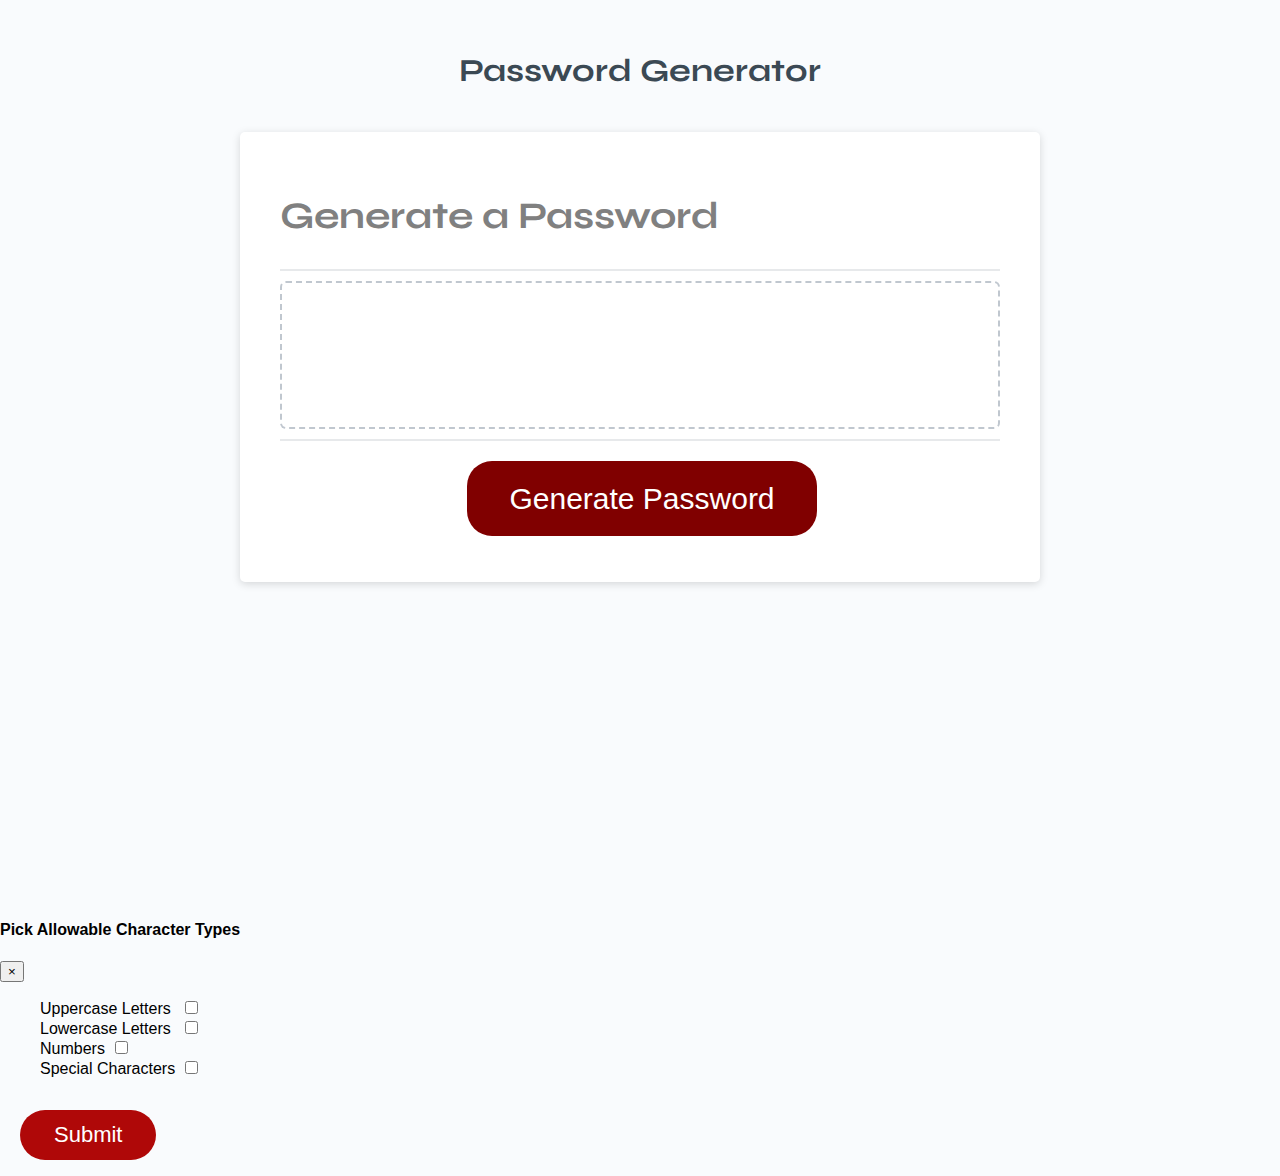
<file: index.html>
<!DOCTYPE html>
<html lang="en">
  
  <head>
    <meta charset="UTF-8" />
    <meta name="viewport" content="width=device-width, initial-scale=1.0" />
    <meta http-equiv="X-UA-Compatible" content="ie=edge" />
    <title>Password Generator</title>
    <link rel="stylesheet" href="./assets/style.css" />
    <link rel="preconnect" href="https://fonts.gstatic.com">
    <link rel="preconnect" href="https://fonts.gstatic.com">
    <link href="https://fonts.googleapis.com/css2?family=Syne&display=swap" rel="stylesheet">
    <link rel="stylesheet" href="https://cdn.jsdelivr.net/npm/bootstrap@4.5.3/dist/css/bootstrap.min.css" integrity="sha384-TX8t27EcRE3e/ihU7zmQxVncDAy5uIKz4rEkgIXeMed4M0jlfIDPvg6uqKI2xXr2" crossorigin="anonymous">
    <script src="https://code.jquery.com/jquery-3.5.1.slim.min.js" integrity="sha384-DfXdz2htPH0lsSSs5nCTpuj/zy4C+OGpamoFVy38MVBnE+IbbVYUew+OrCXaRkfj" crossorigin="anonymous"></script>
    <script src="https://cdn.jsdelivr.net/npm/bootstrap@4.5.3/dist/js/bootstrap.bundle.min.js" integrity="sha384-ho+j7jyWK8fNQe+A12Hb8AhRq26LrZ/JpcUGGOn+Y7RsweNrtN/tE3MoK7ZeZDyx" crossorigin="anonymous"></script>
    <link rel="canonical" href="https://getbootstrap.com/docs/4.0/components/modal/">
 </head>
 <body>
    <div class="wrapper">
      <header>
        <h1>Password Generator</h1>
      </header>
      <div class="card">
        <div class="card-header bg-white" style="border:none;";>
          <h2 style="color:gray;">Generate a Password</h2>
        </div>
        <div class="card-body">
          <textarea readonly
            id="password"
            placeholder="Your Secure Password"
            aria-label="Generated Password">
          </textarea>
        </div>
        <div class="card-footer" style="border:none; background-color: white;">
          <button id="generate" class="btn" style="color:white; background-color:maroon; height:75px; width:350px; font-size:30px; margin-top: 20px;">Generate Password</button>
        </div>
      </div>
    </div>

  
 
    <div class="modal" tabindex="-1" id="checkboxModal">
      <div class="modal-dialog">
        <div class="modal-content">
          <div class="modal-header">
            <h4 class="modal-title">Pick Allowable Character Types</h4>
            <button type="button" class="close" data-dismiss="modal" aria-label="Close">
              <span aria-hidden="true">&times;</span>
            </button>
          </div>
          <div class="modal-body">
            <ul id="typeChoices" style="list-style-type:none;">
              <li><label>Uppercase Letters </label><input type="checkbox" id="upperType" style="margin-left:10px;" /></li>
              <li><label>Lowercase Letters </label><input type="checkbox" id="lowerType" style="margin-left:10px;" /></li>
              <li><label>Numbers</label><input type="checkbox" id="numbersType" style="margin-left:10px;" /></li>
              <li><label>Special Characters</label><input type="checkbox" id="speCharType" style="margin-left:10px;"/></li>
           </ul>
          </div>
          <div class="modal-footer">
            <input class="btn btn-primary" type="submit" value="Submit" id="typeSubmittal">
          </div>
        </div>
      </div>
    </div>
  </div>
    <script src="./js/script.js"></script>
  </body>
</html>
</file>
<file: assets/style.css>
*,
*::before,
*::after {
  box-sizing: border-box;
}

html,
body,
.wrapper {
  height: 100%;
  margin: 0;
  padding: 0;
  font-family: 'Syne', sans-serif;

}

body {
  font-family: sans-serif;
  background-color: #f9fbfd;
}

.wrapper {
  padding-top: 30px;
  padding-left: 20px;
  padding-right: 20px;
}

header {
  text-align: center;
  padding: 20px;
  padding-top: 0px;
  color: hsl(206, 17%, 28%);
}

.card {
  background-color: hsl(0, 0%, 100%);
  border-radius: 5px;
  border-width: 1px;
  box-shadow: rgba(0, 0, 0, 0.15) 0px 2px 8px 0px;
  color: hsl(206, 17%, 28%);
  font-size: 25px;
  margin: 0 auto;
  max-width: 800px;
  padding: 30px 40px;
}

.card-header::after {
  content: " ";
  display: block;
  width: 100%;
  background: #e7e9eb;
  height: 2px;
}

.card-body {
  min-height: 100px;
}

.card-footer {
  text-align: center;
}

.card-footer::before {
  content: " ";
  display: block;
  width: 100%;
  background: #e7e9eb;
  height: 2px;
}

.card-footer::after {
  content: " ";
  display: block;
  clear: both;
}

.btn {
  border: none;
  background-color: hsl(360, 91%, 36%);
  border-radius: 25px;
  box-shadow: rgba(0, 0, 0, 0.1) 0px 1px 6px 0px rgba(0, 0, 0, 0.2) 0px 1px 1px
    0px;
  color: hsl(0, 0%, 100%);
  display: inline-block;
  font-size: 22px;
  line-height: 22px;
  margin: 16px 16px 16px 20px;
  padding: 14px 34px;
  text-align: center;
  cursor: pointer;
}

button[disabled] {
  cursor: default;
  background: #c0c7cf;
}

.float-right {
  float: right;
}

#password {
  -webkit-appearance: none;
  -moz-appearance: none;
  appearance: none;
  border: none;
  display: block;
  width: 100%;
  padding-top: 15px;
  padding-left: 15px;
  padding-right: 15px;
  padding-bottom: 85px;
  font-size: 1.2rem;
  text-align: center;
  margin-top: 10px;
  margin-bottom: 10px;
  border: 2px dashed #c0c7cf;
  border-radius: 6px;
  resize: none;
  overflow: hidden;
}

@media (max-width: 690px) {
  .btn {
    font-size: 1rem;
    margin: 16px 0px 0px 0px;
    padding: 10px 15px;
  }

  #password {
    font-size: 1rem;
  }
}

@media (max-width: 500px) {
  .btn {
    font-size: 0.8rem;
  }
}
</file>
